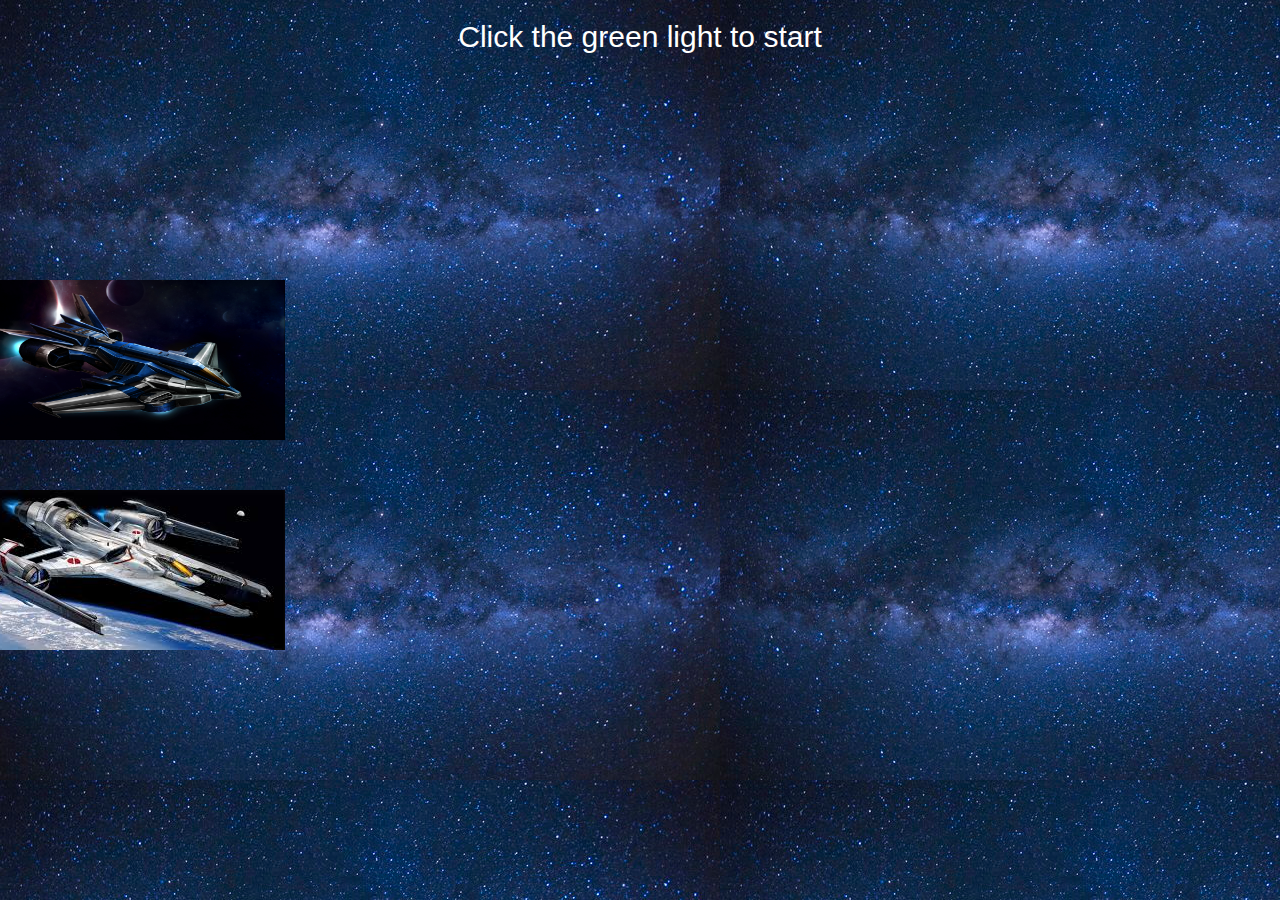
<file: index.html>
﻿<!doctype html>

<html lang="en">
<head>
    <meta charset="utf-8">
    <meta name="viewport" content="width=device-width, initial-scale=1">
    <link rel="stylesheet" href="https://maxcdn.bootstrapcdn.com/bootstrap/3.3.7/css/bootstrap.min.css">
    <script src="https://ajax.googleapis.com/ajax/libs/jquery/3.2.0/jquery.min.js"></script>
    <script src="https://maxcdn.bootstrapcdn.com/bootstrap/3.3.7/js/bootstrap.min.js"></script>
    <link rel="stylesheet" type="text/css" href="AssignmentStyleSheet.css" />
    <link rel="stylesheet" href="https://cdnjs.cloudflare.com/ajax/libs/font-awesome/4.7.0/css/font-awesome.min.css">
    <title>Ricky's Great Race</title>
    <script src="stoplight.js"></script>
   <meta name="description" content="HTML5 Template">
</head>
<body background="57114ea21600002b0031bd7f.jpeg">
    
    <div class="container-fluid">
        <div class="row">

            <h2>Click the green light to start</h2>

            <div id="stop" onclick="switchLight(0);" class="light stop on"></div>
            <div onclick="switchLight(1)" class="light slow"></div>
            <div onclick="switchLight(2);" class="light go"></div>
        </div>


        <div class="row">
            <p style="position:relative;"  id="spaceship" >
                <img style="margin-left:170px;" src="spaceship1.jpg"/>
            </p>

            <p style="position:relative;" id="spaceship2" >
                <img style="margin-left:170px; width:315px; height:160px;"src="spaceship2.jpg"/>
            </p>

            <p id="spaceship1_Win" style="display:none; color:white; font-size:15pt; font-weight:bold;">
                White Spaceship wins!                
                <button onclick="switchLight(0);">
                    <img style="width:200px;" src="trophy.jpg" />
                </button>
            </p>

            <p id="spaceship2_Win" style="display:none; color:deepskyblue; font-size:15pt; font-weight:bold;">
                Blue Spaceship wins!
                <button onclick="switchLight(0);">
                    <img style="width:200px;" src="trophy.jpg" />
                </button>
            </p>

        </div>
    </div>


</body>
</html>
</file>
<file: AssignmentStyleSheet.css>
﻿.light {
    height: 80px;
    width: 80px;
    border-radius: 50%;
    opacity: 0.4; /* makes colors less bright by default */
    margin: 0 auto;
    display:contents;
}

.stop {
    background-color: red;
}

.slow {
    background-color: yellow;
}

.go {
    background-color: green;
}

.on {
    opacity: 1;
}

body {
    background-color: black;
    text-align: center;
    color: white;
    font-family: Helvetica;
}

.p{

}
</file>
